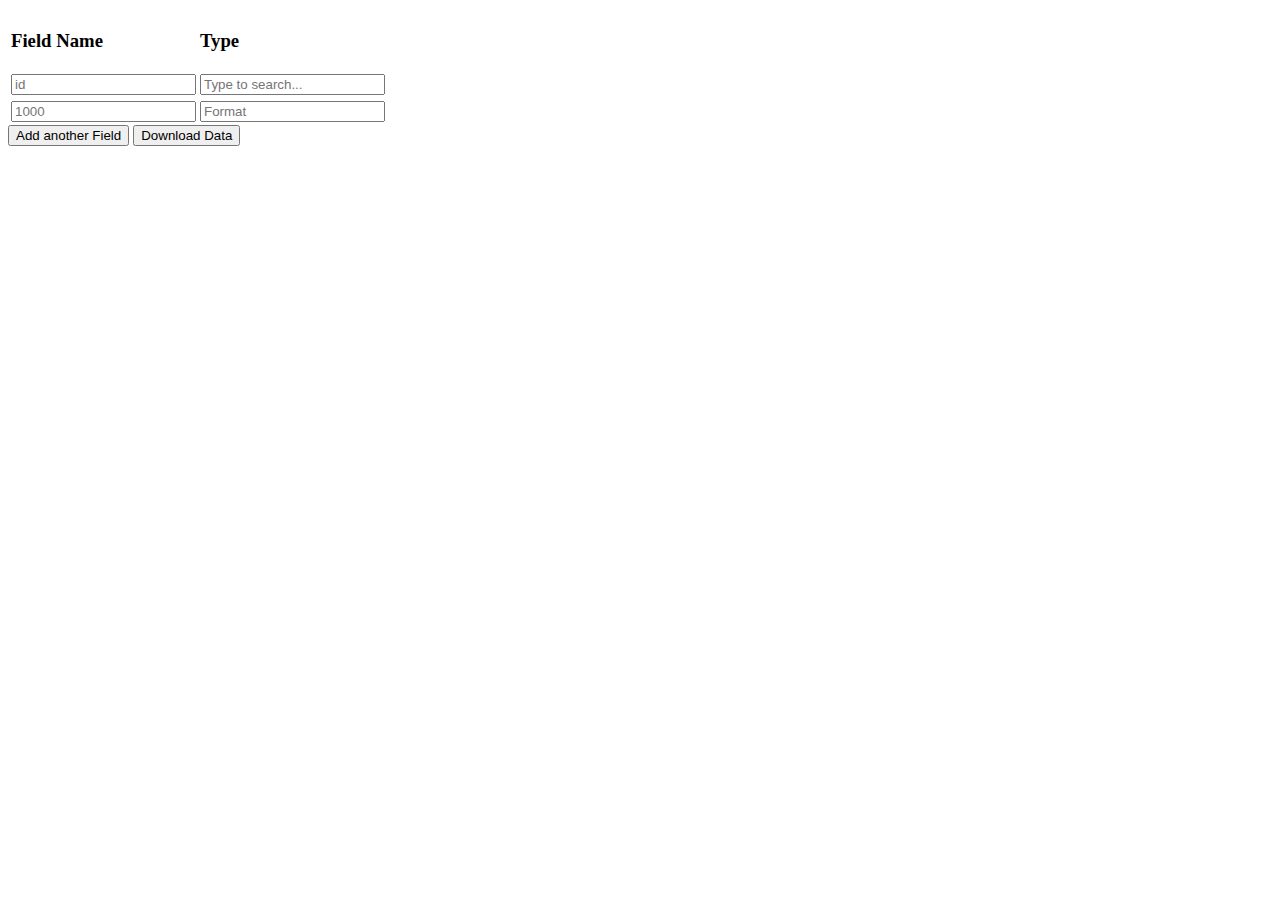
<file: src/main/resources/templates/index.html>
<!DOCTYPE html>
<html lang="en" xmlns:th="http://www.thymeleaf.org">
<head th:include="fragment.html :: header('Login Page')"></head>
<body class="myb">
<section th:include="fragment.html :: navbar"></section>


<div class="container">
    <div class="row header">
        <div class="col-6 offset-3">
            <form class="row g-3 " method="get" th:action="@{/data}" id="myForm">

               <div class="qwerty d-flex">

                   <table id="myTable">
                       <tr>
                           <td><h3>Field Name</h3></td>
                           <td> <h3 >Type</h3></td>
                       </tr>
                       <tr>
                           <td><label>
                               <input type="text" class="form-control-plaintext border "  placeholder="id" name="name">
                           </label></td>
                           <td><label>
                               <input class="form-control" list="datalistOptions" placeholder="Type to search..." name="type">
                           </label>
                               <datalist id="datalistOptions" >
                                   <option th:each="project,iter : ${fakerTypes}" th:value="${project.name}">
                               </datalist></td>
                       </tr>
                   </table>
               </div>

                <div class="col-auto mt-5">
                   <table>
                    <tr>
                        <td><label>
                            <input type="number" id="count" class="form-control-plaintext border "  placeholder="1000" name="count">
                        </label></td>
                        <td><label>
                            <input class="form-control" id="format" list="formatList"  placeholder="Format">
                        </label>
                            <datalist id="formatList">
                                <option th:action="@{/format}" th:each="format,iter : ${formats}" th:value="${format.name}" name="format">
                            </datalist></td>
                    </tr>
                   </table>
                   <button type="button" class="btn btn-primary mb-3" onclick="myFunction()">Add another Field</button>
                    <button type="submit" class="btn btn-success mb-3" onclick="createFormData()">Download Data</button>
                </div>
            </form>
        </div>
    </div>
</div>


<section th:include="fragment.html :: js-files"></section>

<script>
    function myFunction() {
        var table = document.getElementById("myTable");
        var row = table.insertRow(-1);
        var cell1 = row.insertCell(0);
        var cell2 = row.insertCell(1);
        cell1.innerHTML = "<input type=\"text\" class=\"form-control-plaintext border \"  placeholder=\"id\" name=\"name\"'>";
        cell2.innerHTML = "<input class=\"form-control\" list=\"datalistOptions\" id=\"exampleDataList\" placeholder=\"Type to search...\" name=\"type\">\n" +
            "                               <datalist id=\"datalistOptions\" >\n" +
            "                                   <option th:each=\"project,iter : ${fakerTypes}\" th:value=\"${project.name}\">\n" +
            "                               </datalist>";


    }


    function createFormData() {
        var form=document.getElementById('myForm');
        let fields=[]
        let fieldList=form.elements.map(item => item.value);
        for (let i = 0; i <fieldList.length-2; i+=2)
                fields.push({
                    name:fieldList[i],
                    type:fields[i+1]
                })
        axios.get('/data',{
            fields,
            count:document.getElementById('count'),
            format:document.getElementById('format')
        })
    }
</script>
</body>
</html>
</file>
